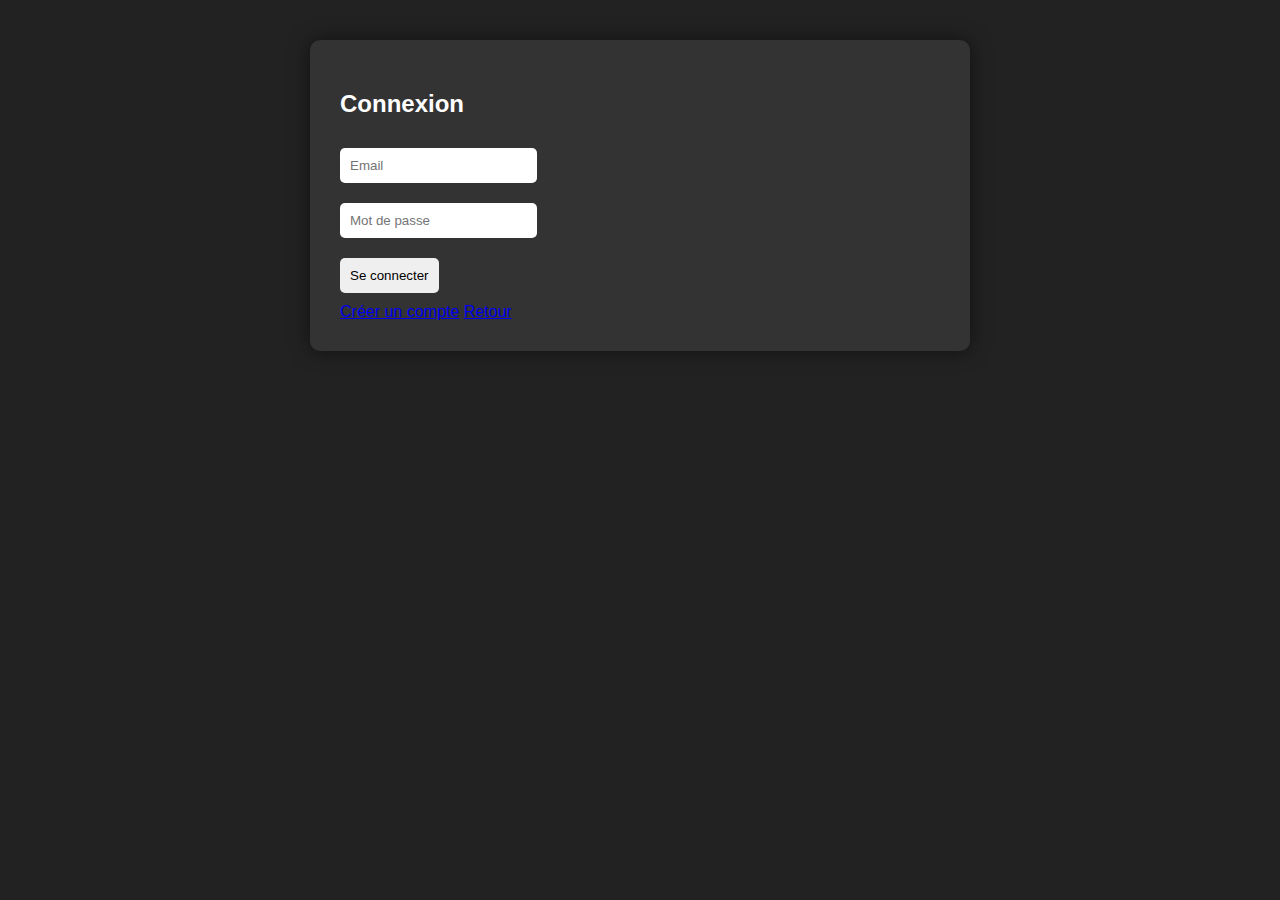
<file: templates/login.html>
<!DOCTYPE html>
<html lang="fr">
<head>
    <meta charset="UTF-8">
    <title>Connexion</title>
    <link rel="stylesheet" href="/static/style.css">
</head>
<body>
    <div class="container">
        <h2>Connexion</h2>
        <form action="/login" method="post">
            <input type="email" name="email" placeholder="Email" required><br>
            <input type="password" name="password" placeholder="Mot de passe" required><br>
            <button type="submit">Se connecter</button>
        </form>
        <a href="/register">Créer un compte</a>
        <a href="/">Retour</a>
    </div>
</body>
</html>
</file>
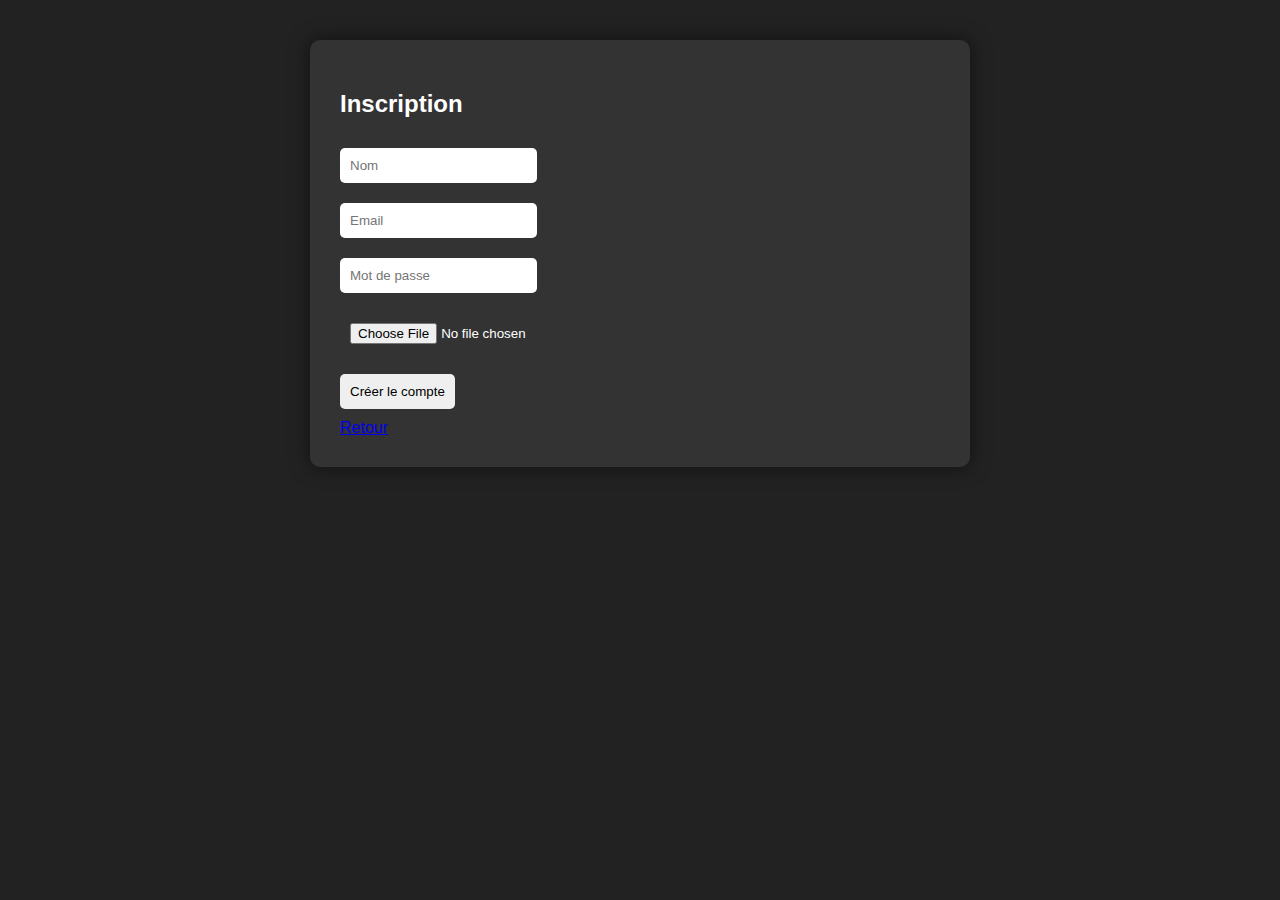
<file: templates/register.html>
<!DOCTYPE html>
<html lang="fr">
<head>
    <meta charset="UTF-8">
    <title>Inscription Joueur</title>
    <link rel="stylesheet" href="/static/style.css">
</head>
<body>
    <div class="container">
        <h2>Inscription</h2>
        <form action="/register" method="post" enctype="multipart/form-data">
            <input type="text" name="name" placeholder="Nom" required><br>
            <input type="email" name="email" placeholder="Email" required><br>
            <input type="password" name="password" placeholder="Mot de passe" required><br>
            <input type="file" name="photo" accept="image/*" required><br>
            <button type="submit">Créer le compte</button>
        </form>
        <a href="/">Retour</a>
    </div>
</body>
</html>
</file>
<file: static/style.css>
body {
    font-family: Arial, sans-serif;
    background: #222;
    color: #fff;
    margin: 0;
    padding: 0;
}
.container {
    max-width: 600px;
    margin: 40px auto;
    background: #333;
    border-radius: 10px;
    padding: 30px;
    box-shadow: 0 0 20px #0008;
}
input, button {
    padding: 10px;
    margin: 10px 0;
    border-radius: 5px;
    border: none;
}
.player-photo {
    width: 80px;
    height: 80px;
    border-radius: 50%;
    object-fit: cover;
    border: 2px solid #fff;
    margin: 5px;
}
.eliminated {
    filter: grayscale(1) blur(2px);
    border: 2px solid red;
    animation: zoomOut 0.5s;
}
@keyframes zoomOut {
    0% { transform: scale(1); }
    100% { transform: scale(1.2); }
}
.cagnotte {
    font-size: 2em;
    color: #ffd700;
    margin: 20px 0;
}
</file>
